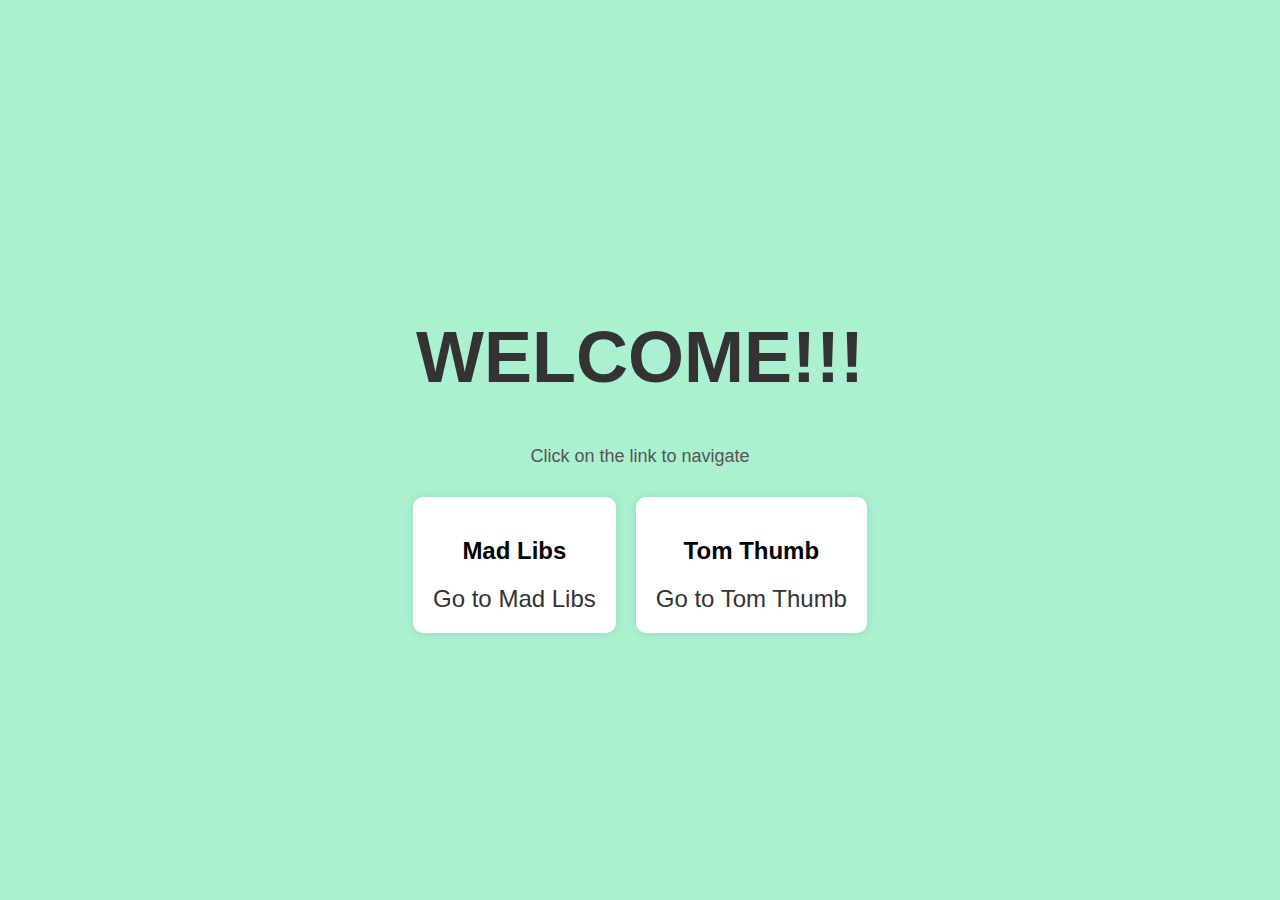
<file: index.html>
<!DOCTYPE html>
<html lang="en">
<head>
    <meta charset="UTF-8">
    <meta name="viewport" content="width=device-width, initial-scale=1.0">
    <title>Welcome Page</title>
    <style>
        body {
            background-color: #aaf0d1;
            margin: 0;
            padding: 0;
            font-family: 'Arial', sans-serif;
            display: flex;
            align-items: center;
            justify-content: center;
            height: 100vh;
            flex-direction: column;
        }

        #welcomeText {
            font-size: 36px;
            color: #333;
            text-align: center;
        }

        #instructionText {
            margin-top: 20px;
            font-size: 18px;
            color: #555;
        }

        #boxContainer {
            display: flex;
            justify-content: center;
            margin-top: 30px;
        }

        .navigationBox {
            background-color: #fff;
            padding: 20px;
            margin: 0 10px;
            border-radius: 10px;
            box-shadow: 0 0 10px rgba(0, 0, 0, 0.1);
            text-align: center;
        }

        #madLibsLink, #tomThumbLink {
            text-decoration: none;
            color: #333;
            font-size: 24px;
            display: block;
            margin-top: 10px;
            cursor: pointer;
        }
    </style>
</head>
<body>

    <div>
        <div id="welcomeText">
            <h1>WELCOME!!!</h1>
            <p id="instructionText">Click on the link to navigate</p>
        </div>

        <div id="boxContainer">
            <div class="navigationBox" onclick="openPage('assign7_madlibs.html')">
                <h2>Mad Libs</h2>
                <a href="#" id="madLibsLink">Go to Mad Libs</a>
            </div>

            <div class="navigationBox" onclick="openPage('assign7_tomthumb.html')">
                <h2>Tom Thumb</h2>
                <a href="#" id="tomThumbLink">Go to Tom Thumb</a>
            </div>
        </div>
    </div>

    <script>
        function openPage(page) {
            window.location.href = page;
        }
    </script>

</body>
</html>
</file>
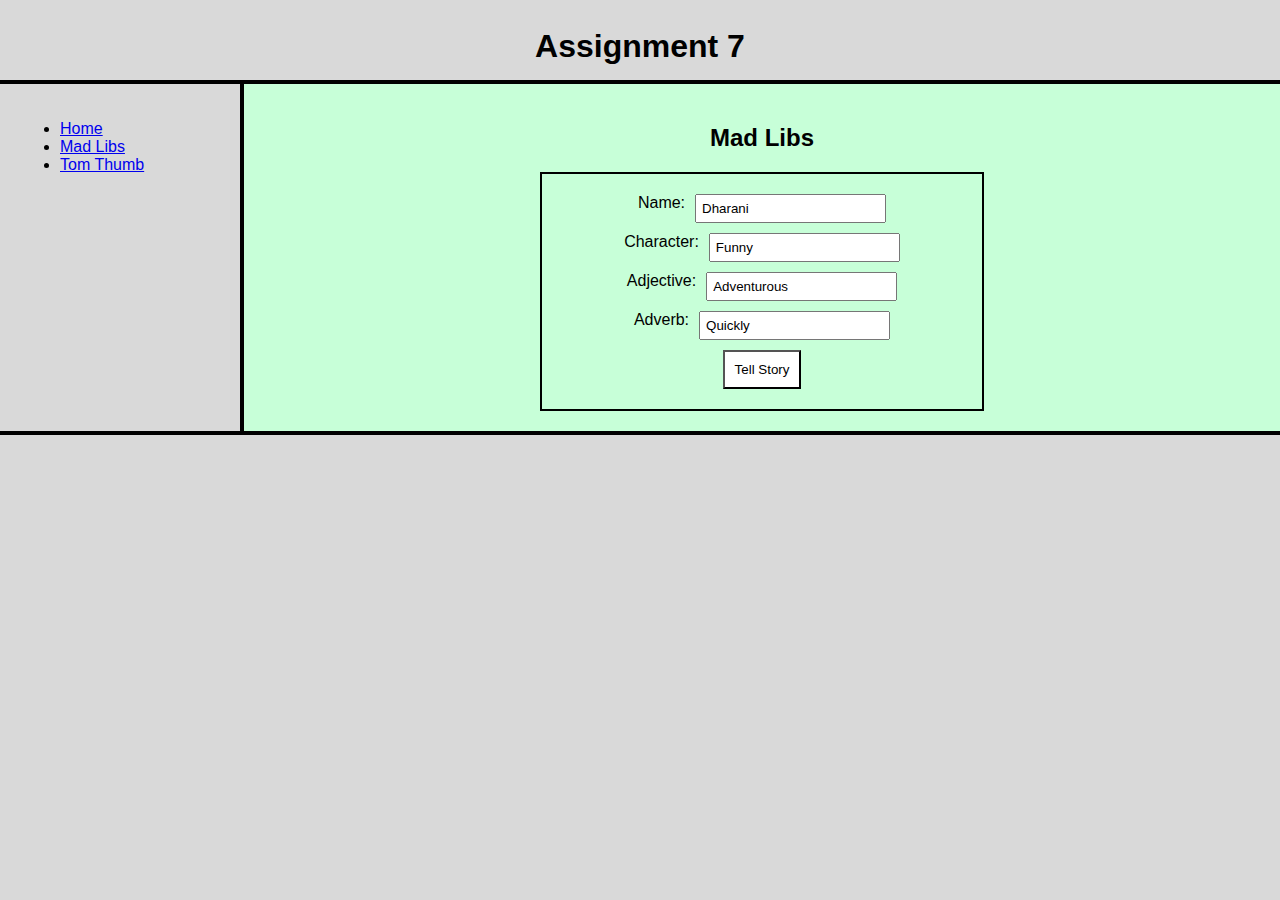
<file: assign7_madlibs.html>
<!DOCTYPE html>
<html lang="en">
<head>
    <meta charset="UTF-8">
    <meta name="viewport" content="width=device-width, initial-scale=1.0">
    <title>Dharani's Mad Libs</title>
    <link rel="stylesheet" href="assign7.css">
    <script src="https://code.jquery.com/jquery-3.6.4.min.js"></script>
</head>
<body>
    

    <div id="madLibsContainer">
        <h1>Assignment 7</h1>
        <hr>
    </div>

    <div id="contentContainer">
        <!-- Navigation Menu -->
        <nav>
            <ul>
                <li><a href="index.html">Home</a></li>
                <li><a href="assign7_madlibs.html">Mad Libs</a></li>
                <li><a href="assign7_tomthumb.html">Tom Thumb</a></li>
                <!-- Add more options as needed -->
            </ul>
        </nav>

        <!-- Main Content -->
        <main>
            <!-- Centered Heading Container -->
            <div class="centeredHeading">
                <h2>Mad Libs</h2>
            </div>

            <!-- Story Form Box -->
            <div class="storyFormBox">
                <form id="madLibsForm">
                    <!-- User Input Fields -->
                    <div class="inputContainer">
                        <label for="name">Name:</label>
                        <input type="text" id="name" name="name" value="Dharani">
                    </div>

                    <div class="inputContainer">
                        <label for="character">Character:</label>
                        <input type="text" id="character" name="character" value="Funny">
                    </div>

                    <div class="inputContainer">
                        <label for="adjective">Adjective:</label>
                        <input type="text" id="adjective" name="adjective" value="Adventurous">
                    </div>

                    <div class="inputContainer">
                        <label for="adverb">Adverb:</label>
                        <input type="text" id="adverb" name="adverb" value="Quickly">
                    </div>

                    <button type="button" id="generateStoryButton">Tell Story</button>
                </form>
            </div>

            <!-- Story Display -->
            <div id="storyContainer" style="display: none;">
                <!-- Story Box -->
                <div class="storyBox">
                    <h2 id="storyTitle"></h2>
                    <p id="madLibsStory"></p>
                </div>
            </div>
        </main>
    </div>

    <div id="bottomLine"></div>

    <script src="assign7.js"></script>

</body>
</html>
</file>
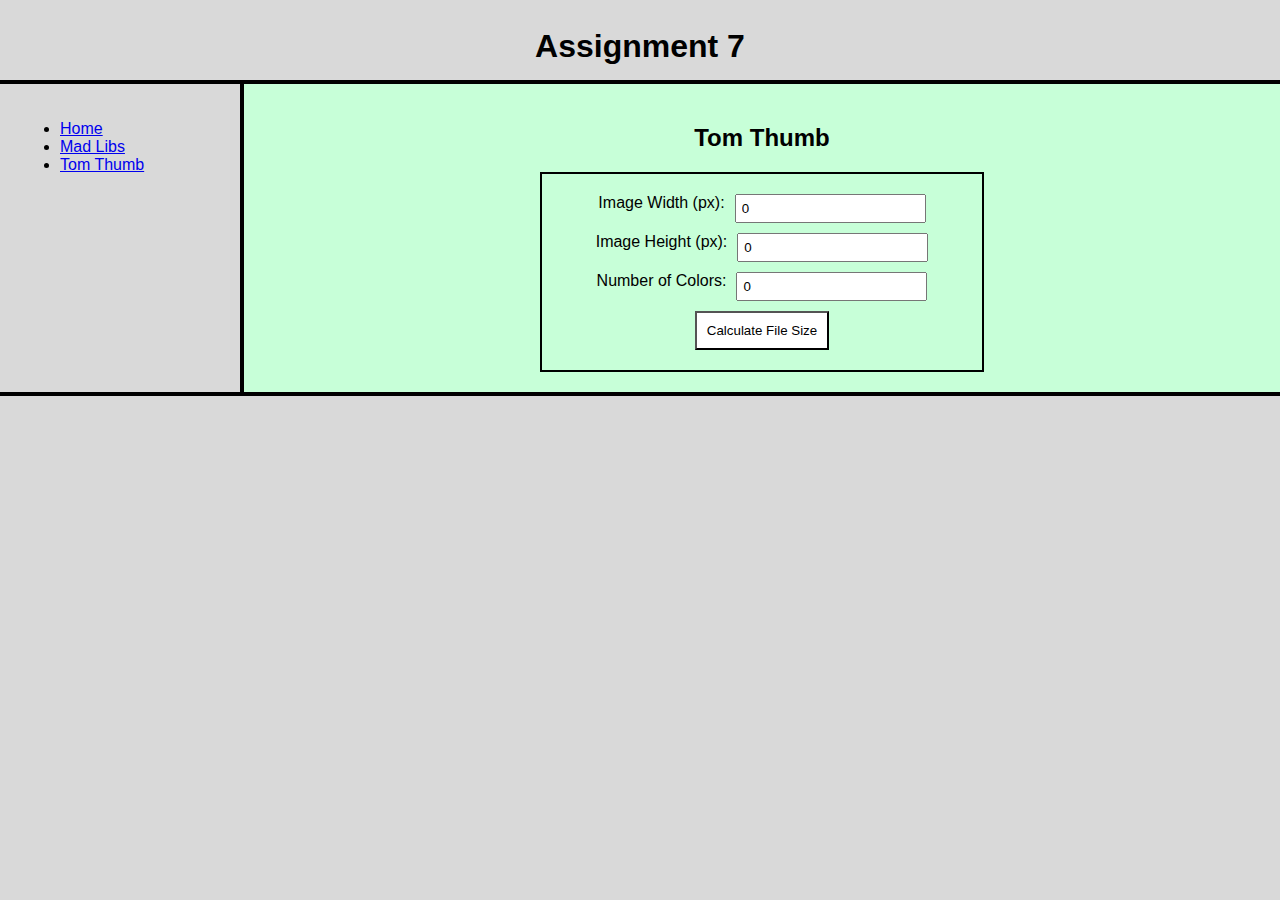
<file: assign7_tomthumb.html>
<!DOCTYPE html>
<html lang="en">
<head>
    <meta charset="UTF-8">
    <meta name="viewport" content="width=device-width, initial-scale=1.0">
    <title>Tom Thumb ImageWorks</title>
    <link rel="stylesheet" href="assign7t.css">
</head>
<body>
    

    <div id="madLibsContainer">
        <h1>Assignment 7</h1>
        <hr>
    </div>

    <div id="contentContainer">
        <!-- Navigation Menu -->
        <nav>
            <ul>
                <li><a href="index.html">Home</a></li>
                <li><a href="assign7_madlibs.html">Mad Libs</a></li>
                <li><a href="assign7_tomthumb.html">Tom Thumb</a></li>
                <!-- Add more options as needed -->
            </ul>
        </nav>

        <!-- Main Content -->
        <main>
            <!-- Centered Heading Container -->
            <div class="centeredHeading">
                <h2>Tom Thumb</h2>
            </div>
            <!-- Tom Thumb Form Box -->
            <div class="tomThumbFormBox">
                <form id="tomThumbForm">
                    <!-- User Input Fields -->
                    <div class="inputContainer">
                        <label for="imageWidth">Image Width (px):</label>
                        <input type="number" id="imageWidth" name="imageWidth" value="0">
                    </div>

                    <div class="inputContainer">
                        <label for="imageHeight">Image Height (px):</label>
                        <input type="number" id="imageHeight" name="imageHeight" value="0">
                    </div>

                    <div class="inputContainer">
                        <label for="numColors">Number of Colors:</label>
                        <input type="number" id="numColors" name="numColors" value="0">
                    </div>

                    <button type="button" id="calculateButton" onclick="calculateFileSize()">Calculate File Size</button>
                </form>
            </div>

            <!-- File Size Display -->
            <div id="fileSizeDisplay"></div>

            <!-- Story Display -->
            <div id="storyContainer" style="display: none;">
                <!-- Story Box -->
                <div class="storyBox">
                    <!-- Add your story content here -->
                    <h2 id="storyTitle"></h2>
                    <p id="madLibsStory"></p>
                </div>
            </div>
        </main>
    </div>

    <div id="bottomLine"></div>

    <script src="assign7t.js"></script>
    <!-- Moved the script link to the end of the body -->
</body>
</html>
</file>
<file: assign7.css>
.centeredHeading {
    text-align: center;
    margin-bottom: 5px; /* Adjust margin as needed */
}

body {
    background-color: #d9d9d9;
    margin: 0;
    padding: 0;
    font-family: 'Arial', sans-serif;
}

#madLibsContainer {
    background-color: #d9d9d9;
    color: #000;
    text-align: center;
    padding: 7px;
}

hr {
    border: 2px solid #000;
    margin: -7px;
}

#contentContainer {
    display: flex;
}

nav {
    width: 200px;
    background-color: #d9d9d9;
    padding: 20px;
    border-right: 4px solid #000;
    display: flex;
    flex-direction: column;
    align-items:flex-start;
    justify-content:space-between;
    height: calc(100vh-40px);
}

main {
    flex-grow: 1;
    padding: 20px;
    background-color: #c7ffd8;
}

form {
    display: flex;
    flex-direction: column;
    align-items: center;
}

.inputContainer {
    display: flex;
    margin-bottom: 10px;
}

label {
    margin-right: 10px;
    color: #000;
}

input {
    padding: 5px;
}

#generateStoryButton {
    padding: 10px;
    background-color: #fff;
    color: #000;
    cursor: pointer;
}

#storyContainer {
    margin-top: 20px;
    padding: 10px;
    background-color: #c7ffd8;
    max-width: 800px;
    margin: auto;
}

#storyTitle {
    display: block;
    text-align: center;
    font-size: 24px;
    color: #000;
    margin: 0 0 10px;
    white-space:nowrap;
}

#bottomLine {
    border-top: 4px solid #000;
    margin-top: 0px;
}

.userWord {
    color: #ff0000;
    font-weight: bold;
}

.storyFormBox {
    border: 2px solid #000;
    padding: 20px;
    margin-bottom: 20px;
    max-width: 400px;
    margin: auto;
}

.storyContainer {
    margin-top: 20px;
    padding: 10px;
    background-color: #c7ffd8;
    max-width: 800px;
    margin: auto;
}

.storyBox {
    border: 2px solid #000;
    padding: 20px;
    margin-top: 20px;
}
</file>
<file: assign7t.css>
.centeredHeading {
    text-align: center;
    margin-bottom: 5px; /* Adjust margin as needed */
}

body {
    background-color: #d9d9d9;
    margin: 0;
    padding: 0;
    font-family: 'Arial', sans-serif;
}

#madLibsContainer {
    background-color: #d9d9d9;
    color: #000;
    text-align: center;
    padding: 7px;
}

hr {
    border: 2px solid #000;
    margin: -7px;
}

#contentContainer {
    display: flex;
}

nav {
    width: 200px;
    background-color: #d9d9d9;
    padding: 20px;
    border-right: 4px solid #000;
}

main {
    flex-grow: 1;
    padding: 20px;
    background-color: #c7ffd8;
}

form {
    display: flex;
    flex-direction: column;
    align-items: center;
}

.inputContainer {
    display: flex;
    margin-bottom: 10px;
}

label {
    margin-right: 10px;
    color: #000;
}

input {
    padding: 5px;
}

#calculateButton {
    padding: 10px;
    background-color: #fff;
    color: #000;
    cursor: pointer;
}

#bottomLine {
    border-top: 4px solid #000;
    margin-top: 0; /* Adjust as needed */
    padding-top: 20px; /* Adjust as needed */
}

.tomThumbFormBox {
    border: 2px solid #000;
    padding: 20px;
    max-width: 400px;
    margin: auto;
}

.resultBox {
    border: 2px solid #000;
    padding: 40px;
    max-width: 400px;
    margin: auto;
    text-align: center;
    margin-top: 50px; /* Add margin-top to create a gap */
}

#fileSizeDisplay .resultBox {
    border: 2px solid #000;
    padding: 40px;
    max-width: 400px;
    margin: auto;
    text-align: center;
    margin-top: 50px; /* Add margin-top to create a gap */
}
</file>
